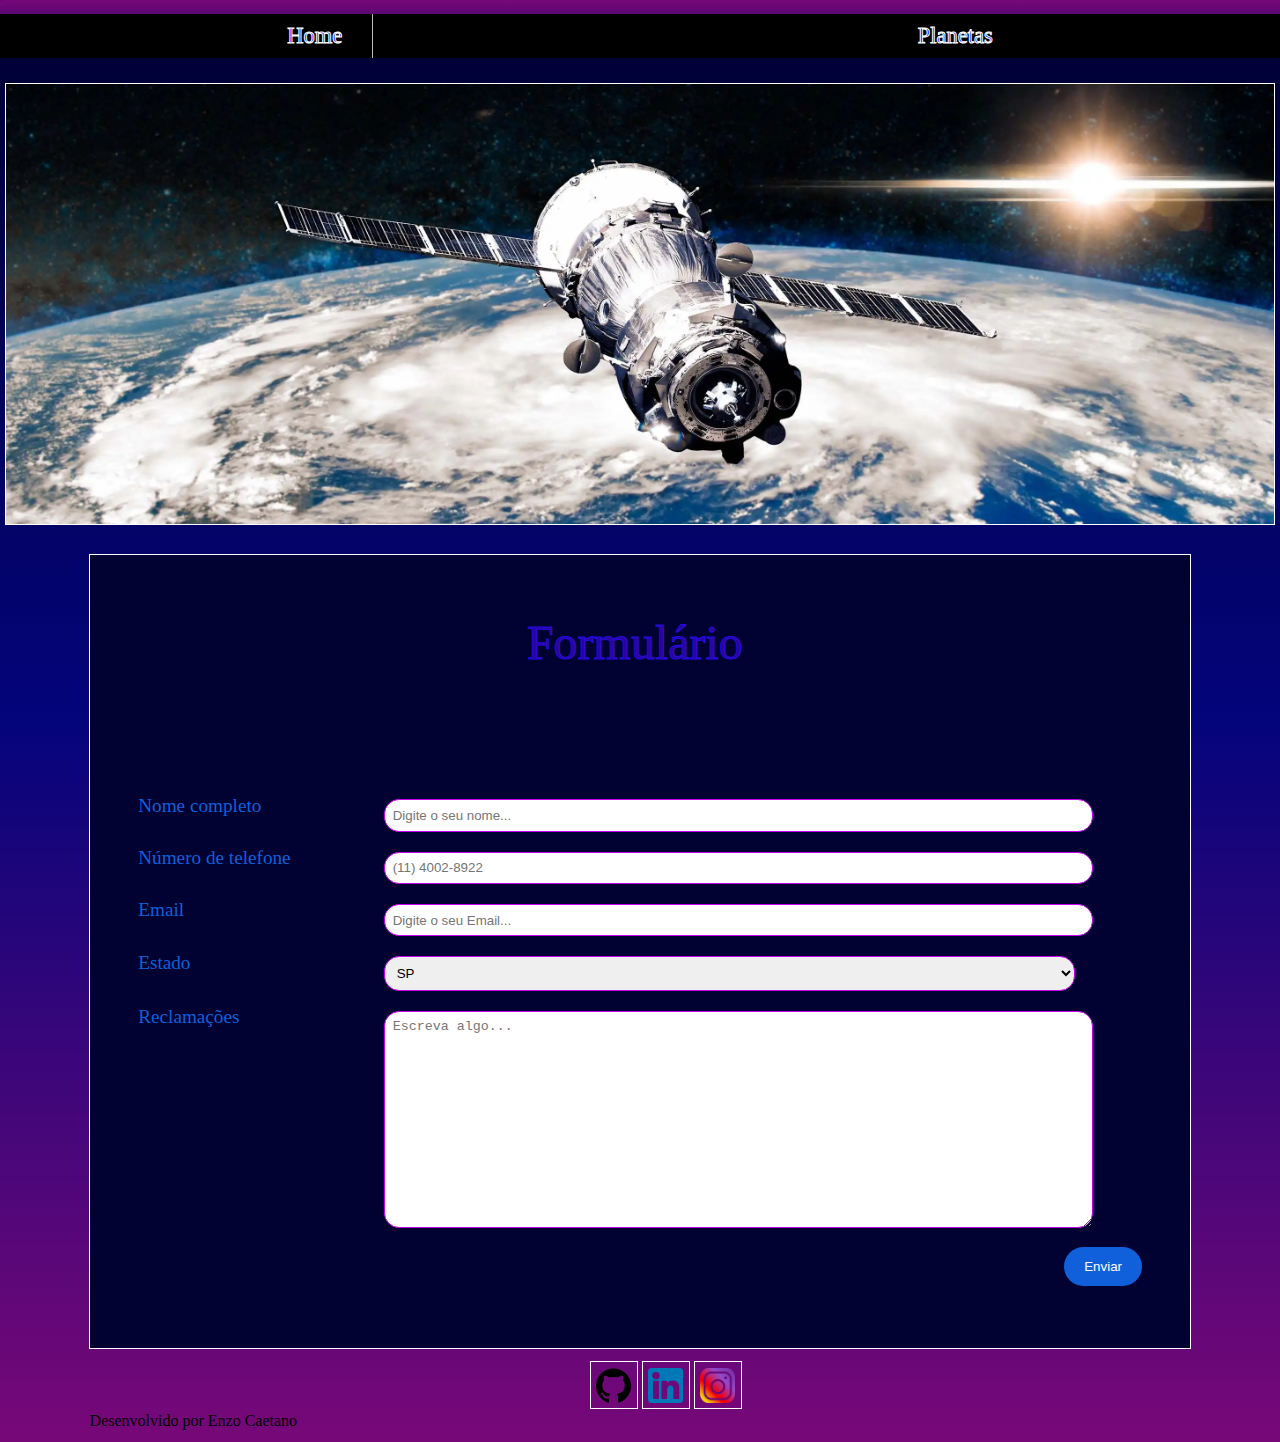
<file: contato.html>
<!DOCTYPE html>
<html lang="pt-br">
<head>
	<meta charset="UTF-8">
	<meta http-equiv="X-UA-Compatible" content="IE=edge">
	<meta name="viewport" content="width=device-width, initial-scale=1.0">
	<title>Contato</title>
	<link rel="stylesheet" href="css/reset.css">
	<link rel="stylesheet" href="css/style.css">
	<link rel="shortcut icon" href="img/favicon.png" type="image/x-icon">
	
</head>
<body>
	<!--Header irá representar o logo e o menu do site-->
	<header>
		<div class="logo">
			<p>MENUU</p>
		</div>
		<nav>
			<ul class="menu">
				<li class="menu1"><a href="index.html">Home</a></li> 
				<li class="menu1"><a href="Planetas.html">Planetas</a></li> 
		</nav>
	</header>

	<figure>
		<img class="banner" src="img/satelite.jpg" alt="imagem banner de planetas panoramicos">  
	</figure>

	<div class="container">

		<h1>Formulário</h1>

		<form action="#">
			<div class="row">
				<div class="col-25">
				  	<label for="nome">Nome completo</label>
				</div>
				<div class="col-75">
				  	<input type="text" id="nome" name="nome" placeholder="Digite o seu nome...">
				</div>
			</div>
			<div class="row">
				<div class="col-25">
					<label for="#">Número de telefone</label>
				</div>
				<div class="col-75">
					<input type="tel" name="telefone" id="telefone" placeholder="(11) 4002-8922">
				</div>
			</div>
			<div class="row">
				<div class="col-25">
				  	<label for="#">Email</label>
				</div>
				<div class="col-75">
				  	<input type="email" id="email" name="email" placeholder="Digite o seu Email...">
				</div>
			</div>
			<div class="row">
				<div class="col-25">
					<label for="#">Estado</label>
				</div>
				<div class="col-75">
				  	<select id="estado" name="estado">
					<option value="SP">SP</option>
					<option value="RJ">RJ</option>
					<option value="MG">MG</option>
					<option value="BA">BA</option>
					<option value="MS">MS</option>
				  	</select>
				</div>
			</div>
			<div class="row">
				<div class="col-25">
				  	<label for="#">Reclamações</label>
				</div>
				<div class="col-75">
				  	<textarea id="reclamações" name="reclamações" placeholder="Escreva algo..." style="height:200px"></textarea>
				</div>
			</div>
			<br>
			<div class="row">
				<input type="submit" value="Enviar">
			</div>
		</form>
		
	</div>

	<footer>


		<a href="https://github.com/EnzoCaetano015"><img class="midia" src="img/github.png" alt=""></a>
    	<a href="https://www.linkedin.com/in/enzo-rodrigues-814736290/"><img class="midia" src="img/linkedin.png" alt=""></a>
   	 	<a href="https://instagram.com/caetanokskj?igshid=OGQ5ZDc2ODk2ZA=="><img class="midia" src="img/instagram.png" alt=""></a>

		<p>Desenvolvido por Enzo Caetano </p>
	</footer>

</body>
</html>
</file>
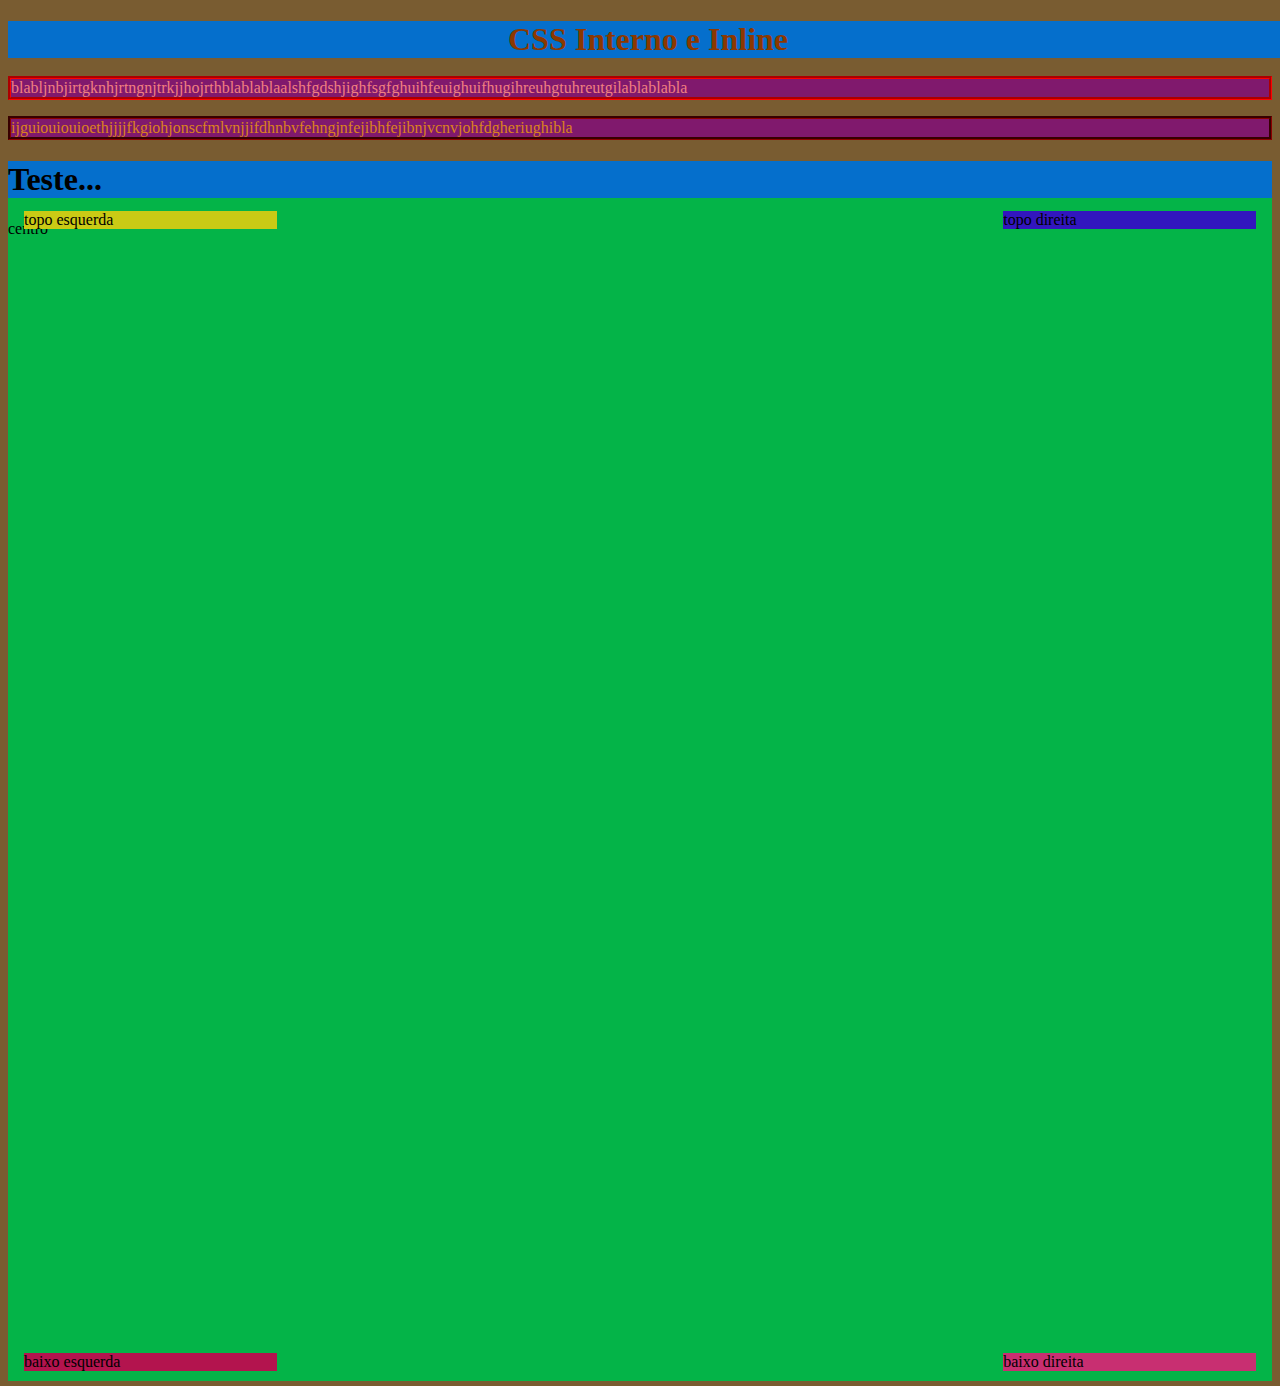
<file: posit.html>
<!DOCTYPE html>
<html lang="en">
<head>
    <meta charset="UTF-8">
    <meta http-equiv="X-UA-Compatible" content="IE=edge">
    <meta name="viewport" content="width=device-width, initial-scale=1.0">
    <title>CSS Interno e Inline </title>
    <style>
        body{
            background-color: rgb(121, 92, 49);
        }
        h1{
            background-color: rgb(5, 111, 204);
        }
        p{
            background-color: rgb(128, 25, 109);
        }
        /* div{
            width: 100px;
            height: 50px;
            background-color:cornflowerblue;
            margin: auto;            
        } */
        .botao{
            padding-top: 15px;
            text-align: center;
        }

        .fixo{
            position: fixed;
            width: 100%;
            z-index: 1030;
            top:0;
        }

        .cabe{
            width: 100%;
            position: relative;
            top: 60px;
        }      

        .container{
            width: 100%;
            height: 1220px;
            top:60px;
            position: relative;
            background-color: rgb(4, 180, 72);
        }     
        
        .topodir{
            position: absolute;
            width: 20%;
            background-color: rgb(50, 22, 190);
            right: 16px;
            top: 50px;

        }

        .topoesq{
            position: absolute;
            width: 20%;
            background-color: rgb(202, 202, 21);
            left: 16px;
            top: 50px;

        }

        .baixoesq{
            position: absolute;
            width: 20%;
            background-color: rgb(179, 20, 78);
            bottom: 10px;
            left: 16px;


        }
        .baixodir{
            position: absolute;
            width: 20%;
            background-color:rgb(200, 47, 113);
            bottom: 10px;
            right: 16px;


        }

    </style>
</head>
<body>
    <header>
        <h1 class="fixo" style="text-align: center;color: rgb(139, 56, 0); font-weight: bold;" >CSS Interno e Inline</h1>
        <div class="cabe">
            <p style="border-color: red; border-style: groove; color: lightcoral;">blabljnbjirtgknhjrtngnjtrkjjhojrthblablablaalshfgdshjighfsgfghuihfeuighuifhugihreuhgtuhreutgilablablabla</p>
            <p style="border-color: darkred; border-style: groove; color: rgb(219, 130, 29);">ijguiouiouioethjjjjfkgiohjonscfmlvnjjifdhnbvfehngjnfejibhfejibnjvcnvjohfdgheriughibla</p>
        </div>
    </header>
    <div class="main">
        <div class="container">
            <h1>Teste...</h1>
            <div class="topodir">topo direita</div>
            <div class="topoesq">topo esquerda</div>
            <div class="baixoesq">baixo esquerda</div>
            <div class="baixodir">baixo direita</div>
            <div class="centro">centro</div>
        </div>

    </div>
    
    <a href="index.html"> <div> <p class="botao">inicio</p> </div> </a>
 
        
   
</body>
</html>
</file>
<file: css/style.css>
html{
    scroll-behavior: smooth;
}

body{
    background-image: linear-gradient( rgb(1, 1, 50), rgb(4, 4, 123), rgb(120, 8, 120));
    font-family:Georgia, 'Times New Roman', Times, serif;
    
}


 
.menu {
    list-style-type: none;
    margin: 0;
    padding: 0;
    overflow: hidden;
    background-color: black
  }
  
.menu1 {
    float: left;
  }
  
.menu1 a {
    display: block;
    
    text-align: center;
    padding: 5px 30px;
    text-decoration: none;
  }

  

.menu1 {
    border-right: 1px solid #bbb;
  }
  
.menu1:last-child {
    border-right: none;
  }


.menu1 a:hover {
    background-color: #750370;
    color: rgb(18, 50, 230);
    
}

 





/* Responsividade */

@media screen and (min-width:791px) {
    
}
.menu{

    justify-content: space-around;
    flex-direction: row;
    display: flex;
    
    }

@media screen and (max-width:791px) {
    .menu{
        flex-direction: column;
        align-items: center;
        justify-content: center;
    }
    
}





/* Formulario */

form{
    padding-top: 10%;
    padding-bottom: 6%;
}

label {
    padding: 4%;
    font-size: 1.2em;
    display: inline-block;
    color: rgb(15, 96, 218);
}

input[type=text], select, textarea, input[type=email], input[type=tel]{
    width: 90%;
    padding: 1%;
    border: 1px solid #c600ee;
    border-radius: 15px;
    resize: vertical;
}

 
.col-25{
    width: 25%;
    float: left;
    margin-top: 6px;

}

.col-75{
    width: 75%;
    float: left;
    margin-top: 20px;
}

.row:after {
  content: "";
  display: table;
  clear: both;
}

input[type=submit] {
  background-color: rgb(15, 96, 218);
  color: white;
  padding: 12px 20px;
  border: none;
  border-radius: 5em;
  cursor: pointer;
  float: right;
  margin-right: 10px;

}

input[type=submit]:hover {
  background-color:rgb(15, 96, 218);
  font-weight: bolder;
}

@media screen and (max-width: 790px) {
    .col-25, .col-75, input[type=reclamações] {
      width: 100%;
      margin-top: 0;
    }
    form{
        margin-top: 20em;
    }
}



h1{
    color: rgb(47, 4, 156);
    -webkit-text-stroke: 1px rgb(34, 13, 223);
    text-shadow: 1px rgb(155, 4, 255);
    text-align: center;
    padding-right: 1%;
    padding-bottom: 1%;
    font-size: 3em;
}

h2{

    padding-top: 1cm;
    padding-bottom: 1CM;
    font-size: 2em;
    color: rgb(86, 13, 221);
    -webkit-text-stroke: 1px rgb(255, 255, 255);
    text-shadow: 1px rgb(255, 255, 255);
}

h3{

padding-bottom: 1%;

}

p{
    line-height: normal;
    padding-bottom: 1%;
    text-align: justify;

}

ul{

line-height: 1.5;
font-size: 1.5em;
color:  rgb(255, 255, 255);
padding-bottom: 2CM;

}

article{
    color: rgb(255, 255, 255);
}

header{

    width: 100%;
    height: -20% ;
    font-size: 10px;
    background-image: linear-gradient( rgb(120, 8, 120), rgb(3, 3, 97));
    border: none;

}

.logo{
    text-align: center;
    color: rgb(51, 6, 163);
    font-size: 1px;
    
}
.logosite{

    text-align: center;
    width: 20%;
    box-shadow: none;
    border: none
}

nav{
    text-align: center;
    color: rgb(51, 6, 163);
    font-size: 1.5em;
}

footer{
    width: 90%;
    color: rgb(0, 0, 0); 
    text-align: center;
    padding-left: 7%;
    padding-top: 1%;
}

.midia{
    width: 3%;
    display: inline;
    padding: 0.5%;
    box-shadow: none;
}

.banner{
    width:99% ;
    box-shadow: none;
}

.container{
    width: 80%;
    margin: auto;
    border: 1px solid white;
    padding-left: 3%;
    padding-right: 3%;
    padding-top: 5%;
    background-color: rgb(1, 1, 50);
}

figure{
    text-align: center;
    padding-top: 2%;
    padding-bottom: 2%;
}

@media screen and (min-width:791px) {

.teste{

    float: left;
    width:25%;
    height: 35%;
    margin-right: 4%;
    
    }

}

@media screen and (max-width:791px) {

    .teste{

    float: left;
    width:15%;
    height: 20%;
    margin-right: 4%;
    
    }
}


.banana{

width: 50%;

}


.linha{

display: flex;
flex-flow: row wrap;
text-align: center;

}

.col-6{ 
    width: 50%;
    padding-bottom: 10%;

}

img{


box-shadow: 5px 10px rgb(143, 12, 175) ;
border: 1px solid white;


}

a{

    -webkit-text-stroke: 1px white;
}

#As12Constelacoes{

padding-bottom: 12%;

}


#Constelacaodesagitario{

padding-bottom: 10%;

}

#Constelacaodecancer{

padding-bottom: 10%;

}

#ConstelacaodeEscorpiao{

padding-bottom: 10%;

}


#Constelacaodevirgo{ 

padding-bottom: 15%;


}

#Constelacoessecundarias{

text-align: center;
padding-bottom: 12%;

}


#ConstelacaodeHydra{

padding-bottom: 12%;


}

#Constelacaodeorion{

padding-bottom: 15%;

}

#ciclodevidadeumaestrela{

text-align: center;

}


table, th, td {
    border:1px solid rgb(255, 255, 255);
    padding-bottom: 5%;
    text-align: center;
    color: white;
  }

  th{

    -webkit-text-stroke: 1px rgb(255, 255, 255);
    text-shadow: 1px rgb(255, 255, 255);

  }
</file>
